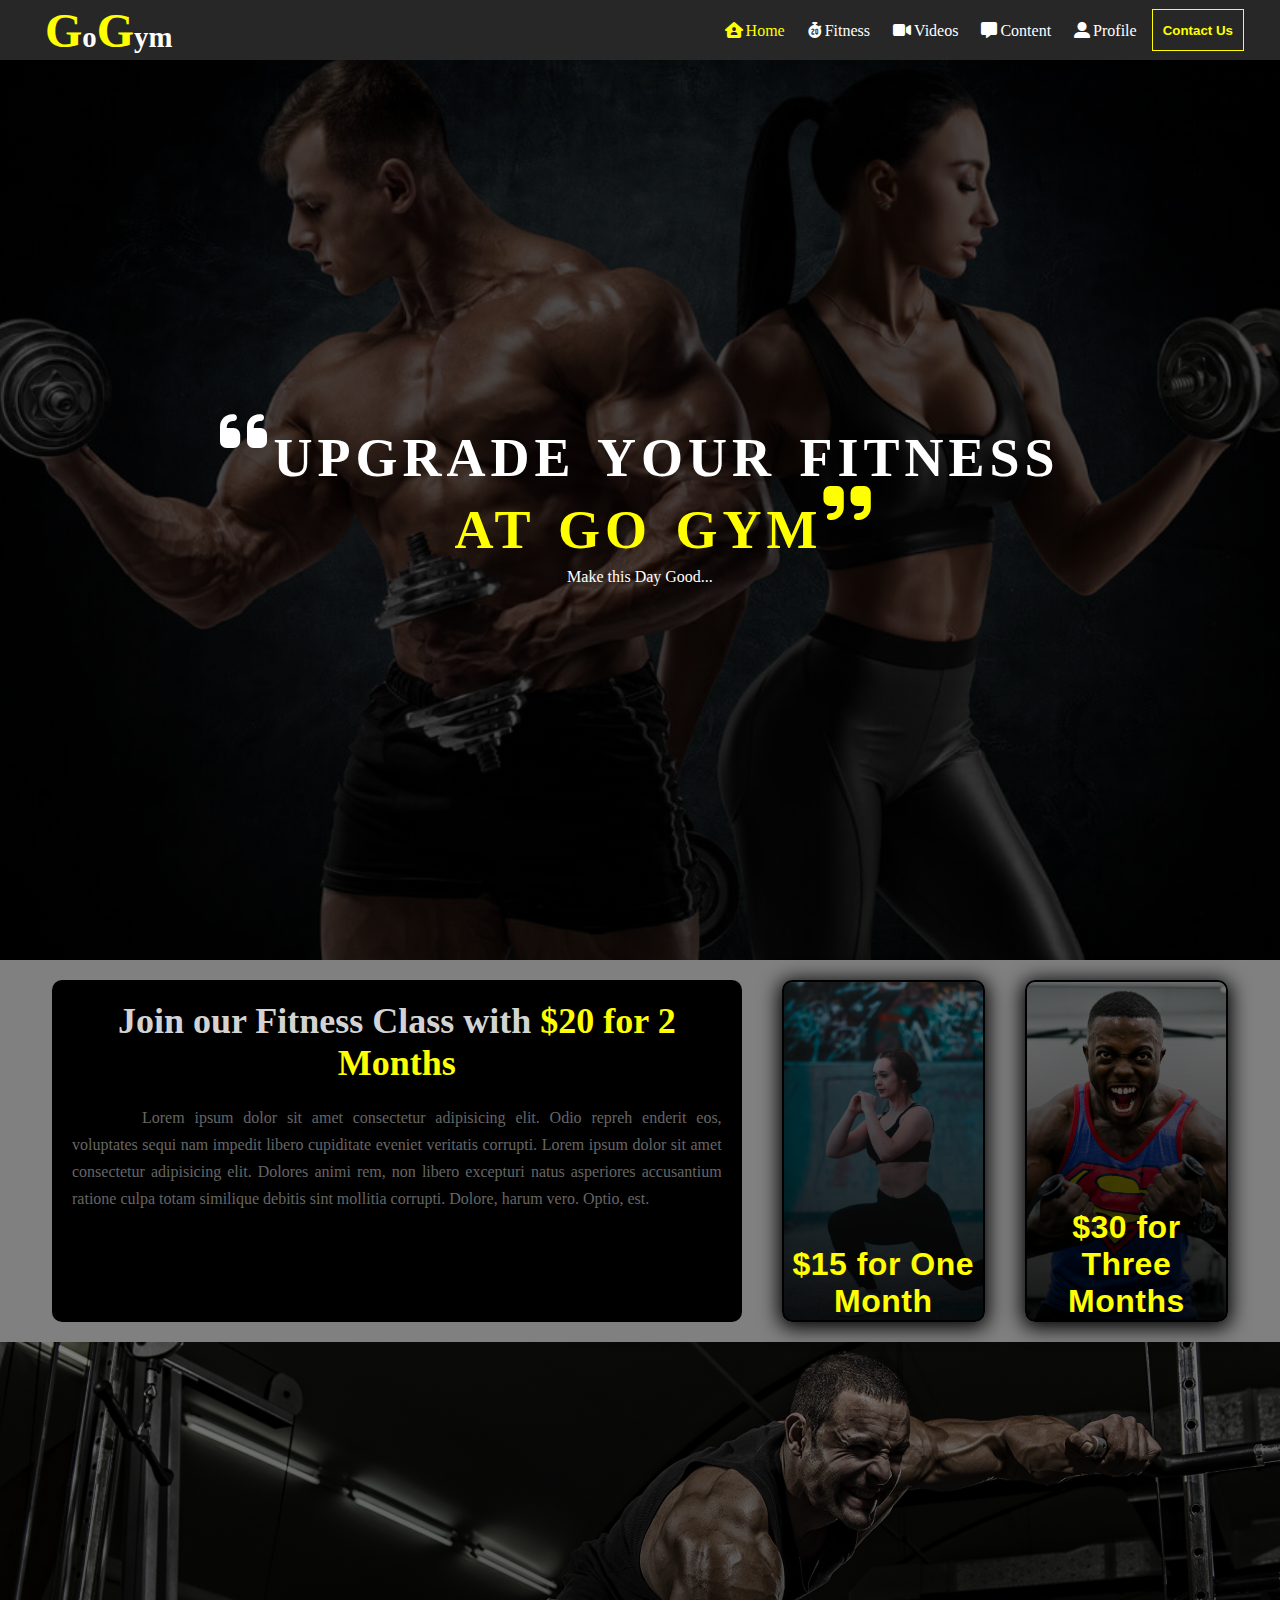
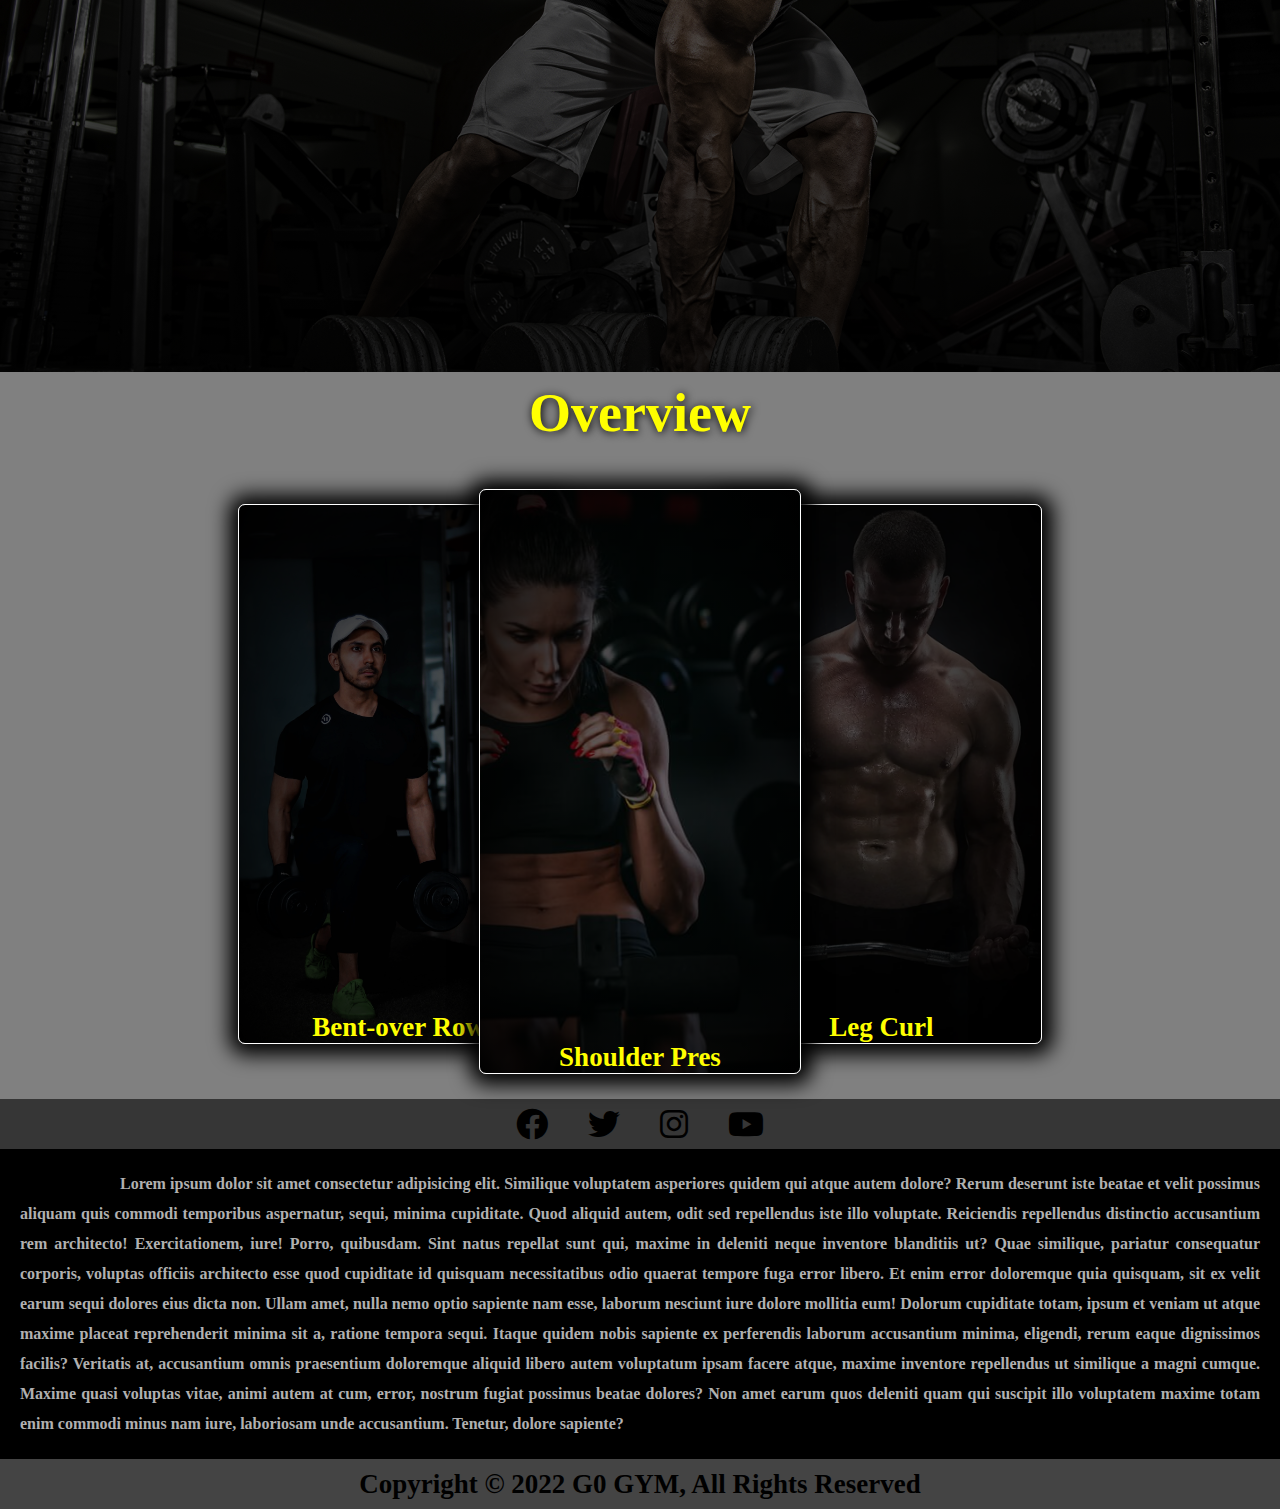
<file: index.html>
<!DOCTYPE html>
<html lang="en">
<head>
    <meta charset="UTF-8">
    <meta http-equiv="X-UA-Compatible" content="IE=edge">
    <meta name="viewport" content="width=device-width, initial-scale=1.0">
    <title>Go Gym</title>
    <link rel="stylesheet" href="./css/all.min.css">
    <link rel="stylesheet" href="./css/fontawesome.min.css">
    <link rel="stylesheet" href="./css/Attract.css">
</head>
<body>

    <section class="navbar">
        <nav>
            <h1>G<span>o</span>G<span>ym</span></h1>
            <ul class="toggle-content">
                <li><a href="#home" class="active"><i class="fa-solid fa-home-user "></i>Home</a></li>
                <li><a href="#fitness" ><i class="fa-solid fa-stopwatch-20"></i>Fitness</a></li>
                <li><a href="#card" ><i class="fa-solid fa-video"></i>Videos</a></li>
                <li><a href="#" ><i class="fa-solid fa-message"></i>Content</a></li>
                <li><a href="#" ><i class="fa-solid fa-user-alt"></i>Profile</a></li>
                <button>Contact Us</button>
            </ul>
            <i class="fa-solid fa-bars" id="bars"></i>
        </nav>
    </section>

    <section class="overview" id="home">
        <div class="overview-text">
            <h1><i class="fa-solid fa-quote-left"></i>UPGRADE YOUR FITNESS</h1>
            <h1 class="h2">AT GO GYM<i class="fa-solid fa-quote-right"></i></h1>
            <p>Make this Day Good...</p>
        </div>
    </section>

    <section class="price-tag" id="fitness">
        <div class="price">
            <h1>Join our Fitness Class with <span>$20 for 2 Months</span></h1>
            <p>Lorem ipsum dolor sit amet consectetur adipisicing elit. Odio repreh enderit eos, voluptates sequi nam impedit libero cupiditate eveniet veritatis corrupti. Lorem ipsum dolor sit amet consectetur adipisicing elit. Dolores animi rem, non libero excepturi natus asperiores accusantium ratione culpa totam similique debitis sint mollitia corrupti. Dolore, harum vero. Optio, est.</p>
        </div>

        <div class="card-with-price">
            <div class="cards card1">
                <h1>$15 for One Month</h1>
            </div>
            <div class="cards card2">
                <h1>$30 for Three Months</h1>
            </div>
        </div>
    </section>

    <section class="banner">
    </section>

    <section class="menu-cards" id="card">
        <h1>Overview</h1>
        <div class="box-card">
        <div class="card-1 card">
            <P>Bent-over Row</P>
        </div>
        <div class="card-2 card">
            <p>Shoulder Pres</p>
        </div>
        <div class="card-3 card">
            <p>Leg Curl</p>
        </div>
    </div>
    </section>


    <section>
        <div class="social-media">
            <i class="fa-brands fa-facebook"></i>
            <i class="fa-brands fa-twitter"></i>
            <i class="fa-brands fa-instagram"></i>
            <i class="fa-brands fa-youtube"></i>
        </div>
    </section>

    
    <section class="quotes">
        Lorem ipsum dolor sit amet consectetur adipisicing elit. Similique voluptatem asperiores quidem qui atque autem dolore? Rerum deserunt iste beatae et velit possimus aliquam quis commodi temporibus aspernatur, sequi, minima cupiditate. Quod aliquid autem, odit sed repellendus iste illo voluptate. Reiciendis repellendus distinctio accusantium rem architecto! Exercitationem, iure! Porro, quibusdam. Sint natus repellat sunt qui, maxime in deleniti neque inventore blanditiis ut? Quae similique, pariatur consequatur corporis, voluptas officiis architecto esse quod cupiditate id quisquam necessitatibus odio quaerat tempore fuga error libero. Et enim error doloremque quia quisquam, sit ex velit earum sequi dolores eius dicta non. Ullam amet, nulla nemo optio sapiente nam esse, laborum nesciunt iure dolore mollitia eum! Dolorum cupiditate totam, ipsum et veniam ut atque maxime placeat reprehenderit minima sit a, ratione tempora sequi. Itaque quidem nobis sapiente ex perferendis laborum accusantium minima, eligendi, rerum eaque dignissimos facilis? Veritatis at, accusantium omnis praesentium doloremque aliquid libero autem voluptatum ipsam facere atque, maxime inventore repellendus ut similique a magni cumque. Maxime quasi voluptas vitae, animi autem at cum, error, nostrum fugiat possimus beatae dolores? Non amet earum quos deleniti quam qui suscipit illo voluptatem maxime totam enim commodi minus nam iure, laboriosam unde accusantium. Tenetur, dolore sapiente?
    </section>

  
<footer class="footer">
    Copyright &copy; 2022 G0 GYM, All Rights Reserved
</footer>

</body>
<script>
    var bars = document.querySelector("#bars");
var content = document.querySelector(".toggle-content");

bars.addEventListener("click", ()=>{
    content.classList.toggle("active");
})

</script>
</html>
</file>
<file: css/Attract.css>
*{
    margin: 0;
    padding: 0;
    box-sizing: border-box;
}
body{
    width: 100vw;
    height: 100vh;
    background-color: grey;
    overflow-x: hidden;
    transition: .1s linear;
}
.navbar{
    width: 100vw;
    height: 60px;
    background-color: rgba(0, 0, 0, 0.699);
    font-family: verdana;
    position: sticky;
}
nav{
    width: 100%;
    height: 100%;
    display: flex;
    justify-content: space-between;
    text-align: center;
    align-items: center;
} 
nav h1{
    color: Yellow;
    font-size: 3rem;
    margin-left: 5vmin;
    cursor: pointer;
}
nav span{
    color: rgb(255, 255, 255);
    font-size: 1.8rem;
}
nav ul{
    display: flex;
    flex-direction: row;
    margin-right: 4vmin;
}
nav ul li{
    list-style: none;
    display: flex;
}
nav .active{
    color: yellow;
}
nav ul li a{
    padding: 10px;
    text-decoration: none;
    color: white;
}
nav ul li a:hover{
    text-decoration:underline;
    color: yellow;
}
nav ul li i{
    margin: 3px;
}
nav ul button{
    padding: 10px;
    margin-left: 5px;
    color: yellow;
    background-color:transparent;
    border: 1px solid yellow;
    font-weight: bold;
}
nav ul button:hover{
    border: 1px solid rgb(179, 179, 179);
    color: rgb(0, 0, 0);
    background-color: yellow;
}

.fa-bars{
    margin: 20px;
    font-size: 2rem;
    color: yellow;
    font-weight: bold;
    display: none;
}

/* overview of the text */

.overview{
    width: 100vw;
    height: 100vh;
    background: linear-gradient(rgba(0, 0, 0, 0.7), rgba(0, 0, 0, 0.7)), url(../images/Both.jpg);
    background-position: top;
    background-size: cover;
    background-repeat: no-repeat;
}
.overview-text{
    height: 100%;
    display: flex;
    align-items: center;
    flex-direction: column;
    justify-content: center;
}
.overview-text h1{
    font-family:Verdana;
    font-size: 6vmin;
    font-weight: bold;
    letter-spacing: 5px;
    word-spacing: 5px;
    color: rgb(255, 255, 255);
}
.overview-text .h2{
    color: yellow;
    margin-left: 50px;
    margin-top: 10px;
}
.overview-text h1 i{
    position: relative;
    top: -25px;
    left: 0;
}
.overview-text p{
    font-size: 1rem;
    color: white;
    font-family: verdana;
    margin: 7px auto;
}

/* price tag with with text */

.price-tag{
    display: flex;
    flex-direction: row;
    width: 95%;
    margin: auto;
    transition: 3s ease-in;
}
.price{
    width: 70%;
    margin: 20px;
    border-radius: 10px;
    font-family: verdana;
    background: black;
}
.price h1{
    font-size: 4vmin ;
    color: rgb(211, 211, 211);
    text-align: center;
    margin: 20px 15px 10px;
}
.price h1 span{
    color: Yellow;
}
.price p{
    color: rgb(102, 102, 102);
    font-size: 1rem;
    margin: 20px;
    text-indent: 70px;
    line-height: 27px;
    text-align: justify;
}
.card-with-price{
    width: 40%;
    display: flex;
    flex-direction: row;
    align-items: center;
    justify-content:  center;
}
.cards{
    width: 25vmin;
    height: 38vmin;
    background-color: rgb(255, 255, 255);
    margin: 20px;
    padding: 0;
    border-radius: 10px;
    text-align: center;
    border: 2px solid black;
    box-shadow: 0px 3px 20px 3px black;
}
.card:hover{
    transform: scale(1.1);
    z-index: 20;
}
.card1{
    background: linear-gradient(rgba(0, 0, 0, 0.4), rgba(0, 0, 0, 0.9)), url(../images/girl-fitness.jpg);
    background-position: center;
    background-size: cover;
    text-align: center;
}
.card2{
    background: linear-gradient(rgba(0, 0, 0, 0.5), rgba(0, 0, 0, 0.9)), url(../images/angry-boy-shout.jpg);
    background-position: bottom;
    background-size: cover;
}
.card1 h1, .card2 h1{
    width: 100%;
    height: 100%;
    display: grid;
    margin-bottom: 10px;
    color: yellow;
    font-family: Verdana, Geneva, Tahoma, sans-serif;
    letter-spacing: .5px;
    place-items: end center;
}

/* banner */

.banner{
    width: 100%;
    height: 70vmin;
    background: linear-gradient(rgba(0, 0, 0, 0.5),rgba(0, 0, 0, 0.9)),url(../images/fitness.jpg);
    background-size: cover;
    background-position: top;
}

/* Scroll card menu */

.menu-cards{
    width: 100vw;
}
.menu-cards h1{
    width: 100%;
    text-align: center;
    font-family: verdana;
    margin: 10px auto 50px;
    font-size: 6vmin;
    font-weight: bold;
    color: yellow;
    text-shadow: 1px 1px 10px black;
}
.box-card{
    width: 80%;
    margin: auto;
    display: flex;
    flex-direction: row; 
}
.card{
    width: 100%;
    height: 60vmin;
    margin: 10px;
    border-radius: 7px;
    box-shadow: 1px 1px 20px 10px rgb(0, 0, 0);
}
.card-1{
    background-image: radial-gradient(rgba(0, 0, 0, 0.5),rgb(0, 0, 0)), url(../images/simple-fitness.jpg);
    background-position: center;
    background-size: cover;
    position: relative;
    border: 1px solid white;
    left: 100px;
    z-index: 4;
}
.card-2{
    background-image:  radial-gradient(rgba(0, 0, 0, 0.5),rgb(0, 0, 0)), url(../images/girl-workout.jpg);
    height: 65vmin;
    background-position: center;
    background-size: cover;
    z-index: 5;
    border: 1px solid white;
    position: relative;
    top: -15px;
}
.card-3{
    background-image:  radial-gradient(rgba(0, 0, 0, 0.5),rgb(0, 0, 0)), url(../images/man-fire-thum.jpg);
    background-position: center;
    background-size: cover;
    position: relative;
    right: 100px;
    border: 1px solid white;
    z-index: 4;
}
.card p{
    width: 100%;
    height: 100%;
    color: yellow;
    font-family: verdana;
    font-weight: bold;
    display: grid;
    font-size: 3vmin;
    place-items: end center;
}

/* social media */

.social-media{
    width: 100%;
    height: 50px;
    background-color: rgb(54, 54, 54);
    display: flex;
    align-items: center;
    justify-content: center;
}
.social-media i{
    color: rgb(0, 0, 0);
    font-size: 2rem;
    margin: auto 20px;
}
.social-media i:hover{
    color:white;
}

/* quotes */

.quotes{
    width: 100%;
    text-align:justify;
    margin: auto;
    padding: 20px;
    background-color: black;
    color: rgb(176, 176, 176);
    text-indent: 100px;
    line-height: 30px;
    font-weight: bold;
    font-size: 1rem;
    font-family: verdana;
}

/* footer */

.footer{
    width: 100%;
    height: 50px;
    font-size: 3vmin;
    text-align: center;
    line-height: 50px;
    color: rgb(0, 0, 0);
    background-color: rgb(68, 68, 68);
    font-weight: bold;
    font-family: verdana;
}



@media (max-width:995px){
    .card-with-price {
        flex-wrap: wrap;
    }
    .cards{
        width: 200px;
    }
    .box-card{
        width: 90%;
    }
}

@media (max-width:600px){
    nav ul{
        width: 100%;
        display: none;
        flex-direction: column;
        position: absolute;
        top: 60px;
        padding-bottom: 10px;
        background-color: rgb(121, 121, 121);
        align-items: center;
        justify-content: center;
    }
    nav ul li a:hover{
        text-decoration: underline;
    }
    .active{
        display: flex;
    }
    nav h1{
        font-size: 2rem;
    }
    nav span{
        font-size:1.5rem;
    }
    .fa-bars{
        display: block;
    }
    .overview{
        background: none;
        background: linear-gradient(rgba(0, 0, 0, 0.7), rgba(0, 0, 0, 0.7)), url(../images/boy-profile-fit.jpg);
        background-position: center;
        background-repeat: no-repeat;
        background-size: cover;
    }
    .price{
        width: 100%;
        height: 100%;
    }
    .price-tag{
        flex-wrap: wrap;
        display: grid;
        place-items: center;
    }
    .price h1{
        font-size: 1.5rem;
    }
    .card-with-price{
        display: flex;
        flex-wrap: wrap;
        width: 100%;
    }
    .card-with-price .cards{
        width: 250px;
        height: 300px;
    }
    .banner{
        height: 100vmin;
        background-position: right;
    }
    .box-card{
        width: 100%;
    }
    .box-card .card-1{
        position:relative;
        left: 0;
    }
    .box-card .card-2{
        position:relative;
        top: 0;
        height:60vmin ;
    }
    .box-card .card p{
        font-size: 5vmin;
    }
    .box-card .card-3{
        position:relative;
        right: 0;
    }
    .box-card{
        display: flex;
        flex-wrap: wrap;
    }
    .quotes{
        font-size: .6rem;
    }

}

@media (max-width:430px){

    .overview-text i{
        display: none;
    }
    .overview-text{
        display: block;
    }
    .overview-text h1{
        font-size: 2.7rem;
        position: relative;
        letter-spacing: 2px;
        top: 260px;
        left: 0px;
    }
    .overview-text .h2{
        margin-left: 0px;
    }
    .overview-text p{
        position: relative;
        top: 270px;
    }
}
</file>
